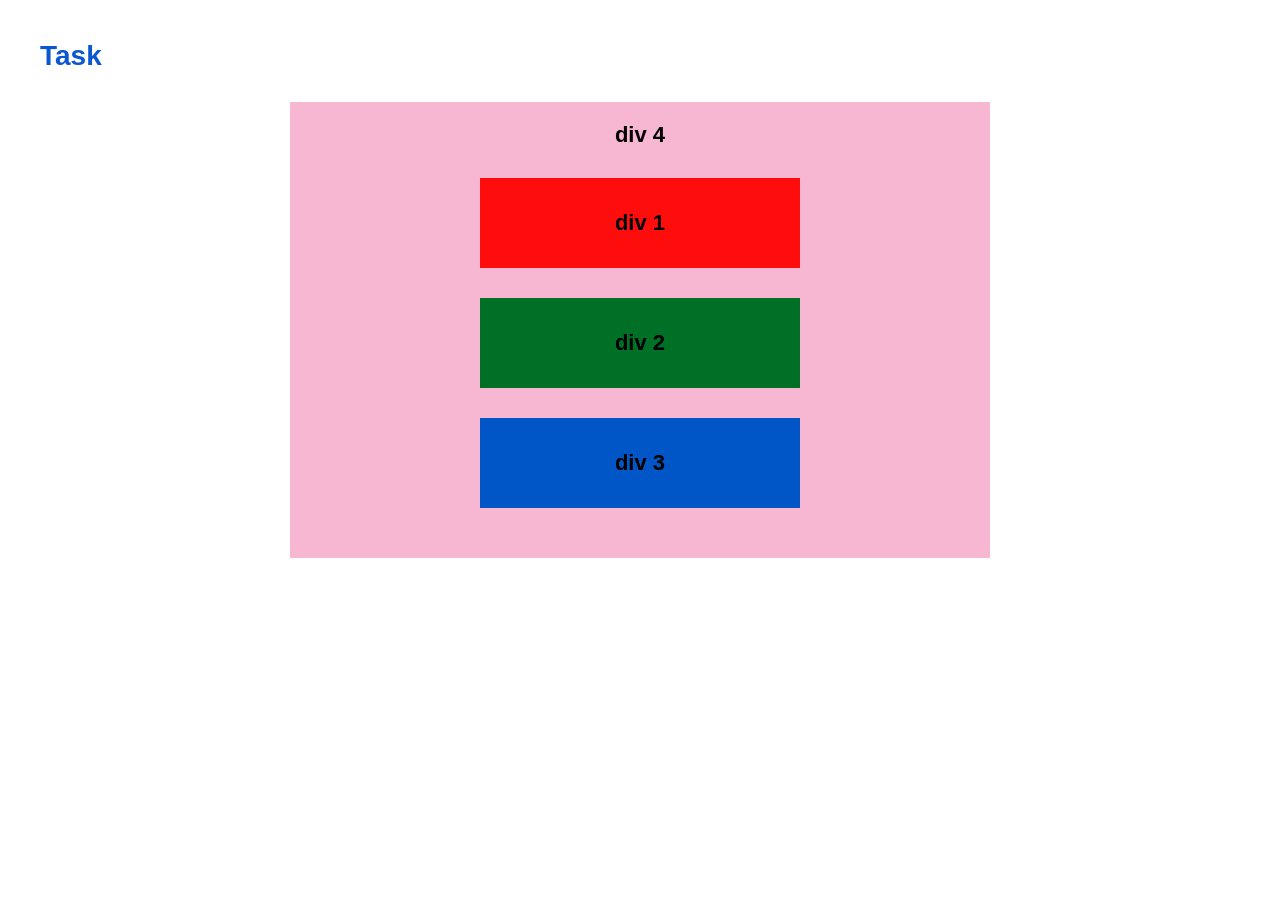
<file: task1.html>
<!DOCTYPE html>
<html lang="en">
<head>
  <meta charset="UTF-8">
  <title>CSS Layout Task</title>
  <style>
    body {
      font-family: Arial, sans-serif;
      margin: 40px;
    }

    .heading {
      color: #0b57d0;
      font-size: 28px;
      font-weight: bold;
      margin-bottom: 30px;
    }

    /* Outer Container (div 4) */
    .container {
      background-color: #f7b6d2; /* Pink */
      width: 700px;
      margin: 0 auto;
      padding: 20px 40px 50px 40px;
      text-align: center;
      font-weight: bold;
      font-size: 22px;
      box-sizing: border-box;
    }

    /* Inner shared box styles */
    .box {
      width: 320px;
      height: 90px;
      margin: 30px auto 0 auto;
      color: #000000;
      display: flex;
      justify-content: center;
      align-items: center;
      font-size: 22px;
      font-weight: bold;
    }

    /* Individual box colors */
    .box-1 {
      background-color: #ff0d0d; /* Red */
    }

    .box-2 {
      background-color: #007026; /* Dark Green */
    }

    .box-3 {
      background-color: #0056c6; /* Blue */
    }
  </style>
</head>
<body>

  <div class="heading">Task</div>

  <!-- div 4 (Parent Container) -->
  <div class="container">
    div 4
    
    <!-- Child Boxes -->
    <div class="box box-1">div 1</div>
    <div class="box box-2">div 2</div>
    <div class="box box-3">div 3</div>
  </div>

</body>
</html>
</file>
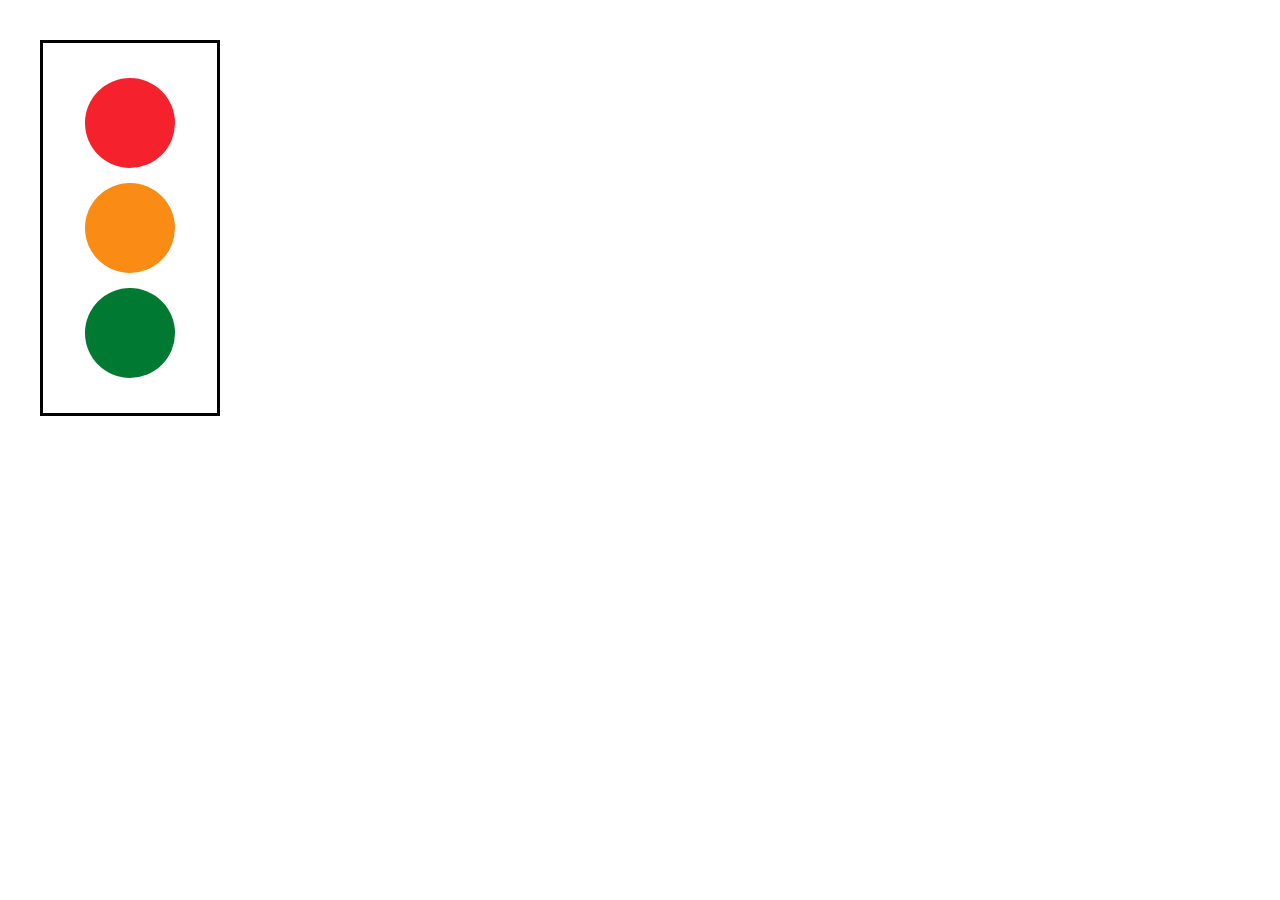
<file: Task2.html>
<!DOCTYPE html>
<html lang="en">
<head>
  <meta charset="UTF-8">
  <title>Traffic Light Layout</title>
  <style>
    body {
      font-family: Arial, sans-serif;
      margin: 40px;
    }

    /* Wrapper to align the traffic light box and the text side by side */
    .wrapper {
      display: flex;
      align-items: center;
      gap: 50px;
    }

    /* Outer Container (Black Border Box) */
    .traffic-box {
      width: 180px;
      padding: 20px 0;
      border: 3px solid #000000;
      background-color: #ffffff;
      box-sizing: border-box;
    }

    /* Common Circle Styles */
    .circle {
      width: 90px;
      height: 90px;
      border-radius: 50%;
      margin: 15px auto; /* Centers the circle and adds vertical spacing */
    }

    /* Circle Colors */
    .red {
      background-color: #f5222d;
    }

    .yellow {
      background-color: #fa8c16;
    }

    .green {
      background-color: #007a33;
    }

    /* Side Text */
    .text-content {
      color: #ff0000;
      font-size: 26px;
      font-weight: bold;
      line-height: 1.3;
    }
  </style>
</head>
<body>

  <div class="wrapper">
    <!-- Traffic Light Container -->
    <div class="traffic-box">
      <div class="circle red"></div>
      <div class="circle yellow"></div>
      <div class="circle green"></div>
    </div>

   

</body>
</html>
</file>
